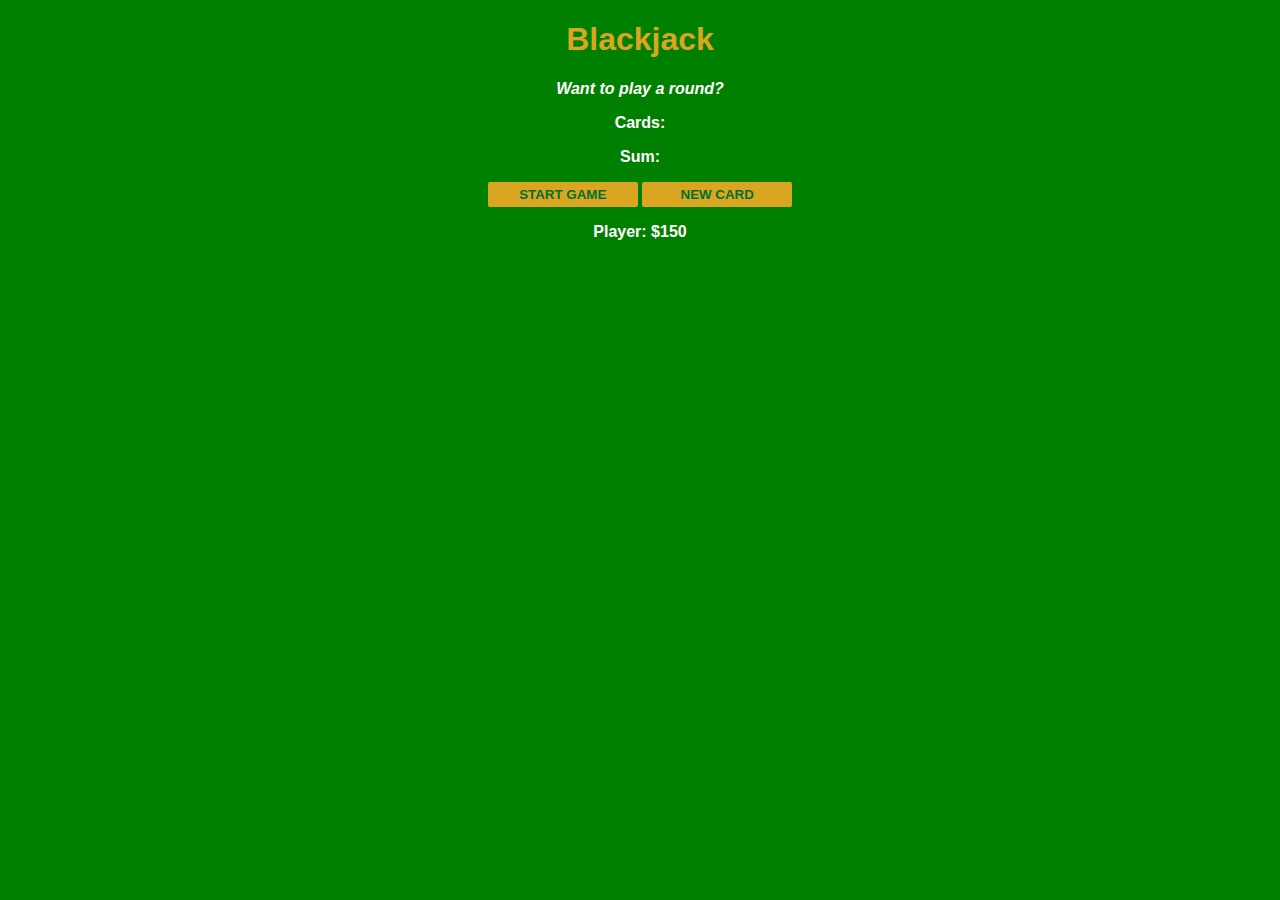
<file: index.html>
<!DOCTYPE html>
<html>
    <head>
        <meta charset="utf-8">
        <meta name="viewport" content="width=device-width, initial-scale=1" />
        <title>The Princess Casino</title>
    <link rel="stylesheet" type="text/css" href="CSS.1.css">
    </head>
    <body>
        <h1>Blackjack</h1>
        <p id = "message-el">Want to play a round?</p>
        <p id="cards-el">Cards: </p>
        <p id="sum-el">Sum: </p>
        <p id="greeting-el"></p>
        <button onclick="startGame()">START GAME</button>
        <button onclick="newCard()">NEW CARD</button>
        <p id="player-el"></p>
    <script src ="JS.2.js"></script>
    </body>
</html>
</file>
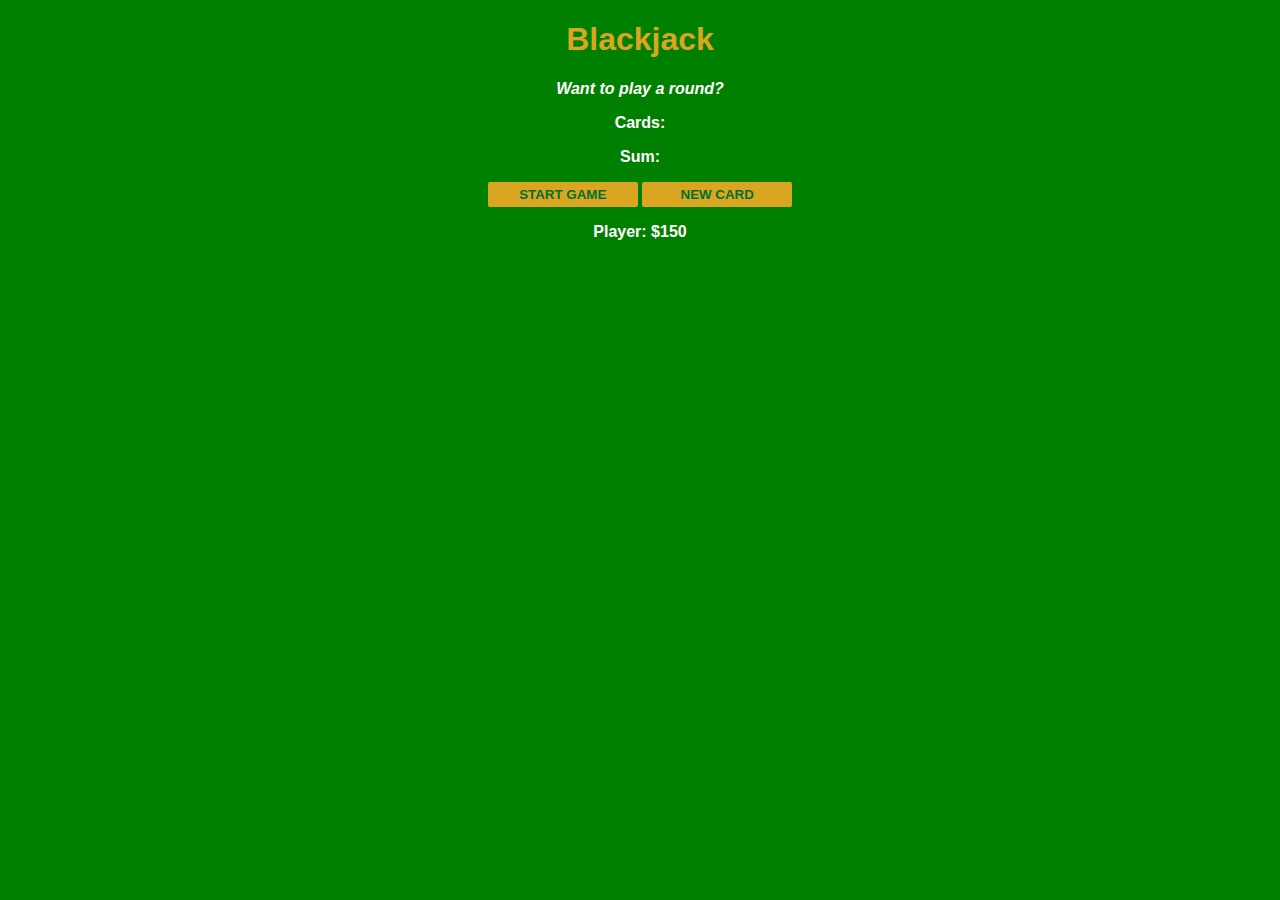
<file: HTML.4.html>
<!DOCTYPE html>
<html>
    <head>
        <meta charset="utf-8">
        <meta name="viewport" content="width=device-width, initial-scale=1" />
        <title>The Princess Casino</title>
    <link rel="stylesheet" type="text/css" href="CSS.1.css">
    </head>
    <body>
        <h1>Blackjack</h1>
        <p id = "message-el">Want to play a round?</p>
        <p id="cards-el">Cards: </p>
        <p id="sum-el">Sum: </p>
        <p id="greeting-el"></p>
        <button onclick="startGame()">START GAME</button>
        <button onclick="newCard()">NEW CARD</button>
        <p id="player-el"></p>
    <script src ="JS.2.js"></script>
    </body>
</html>
</file>
<file: CSS.1.css>
body {
    color: white;
    background-color: green;
    font-family: 'Trebuchet MS', 'Lucida Sans Unicode', 'Lucida Grande', 'Lucida Sans', Arial, sans-serif;
    text-align: center;
    font-weight: bold;
}


h1 {
    color: goldenrod;
}

#message-el {
font-style: italic;
}


button {
    color: #016f32;
    width: 150px;
    background-color: goldenrod;
    padding-top: 5px;
    padding-bottom: 5px;
    font-weight: bold; 
    border: none;
    border-radius: 2px;
}
</file>
